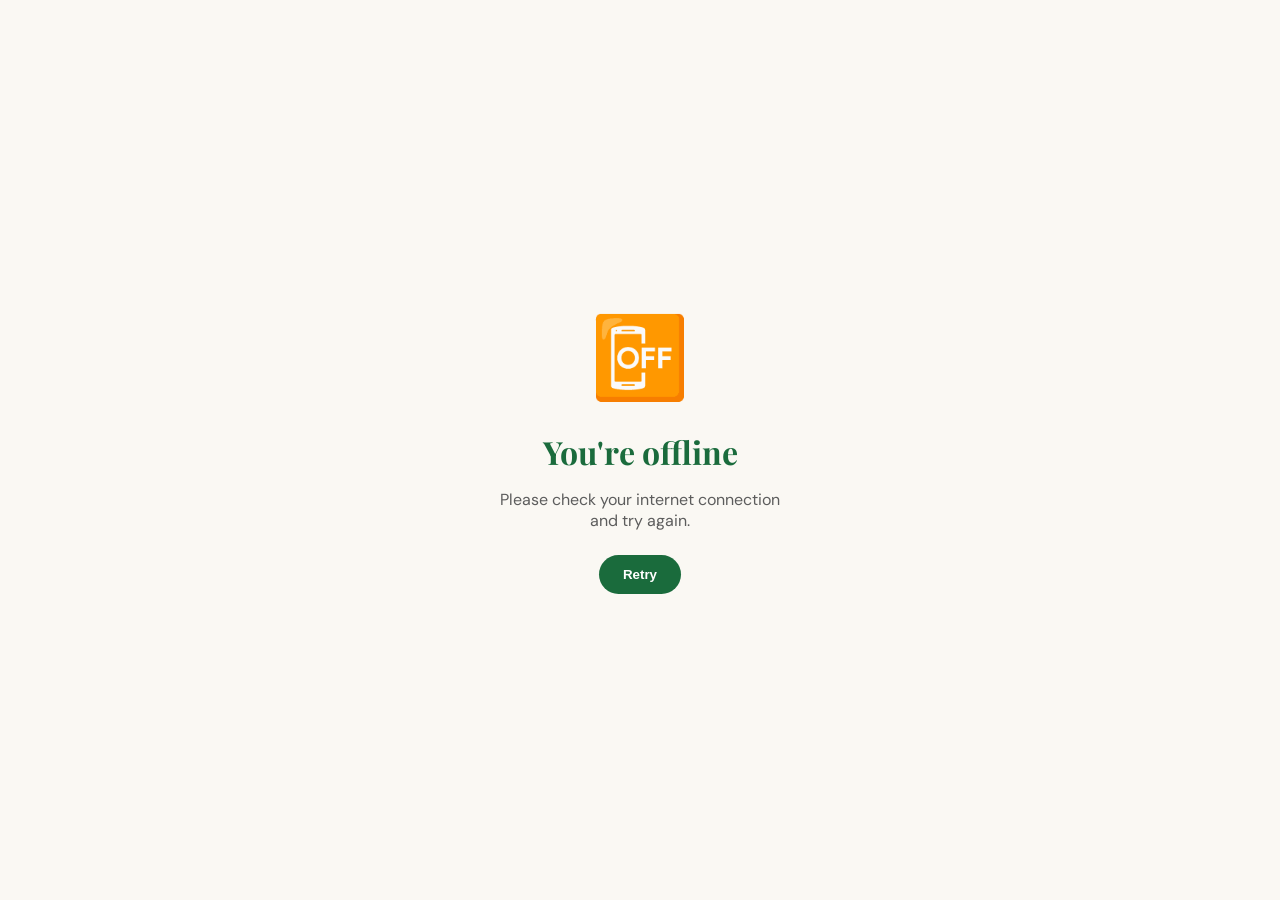
<file: offline.html>
<!DOCTYPE html>
<html lang="en">
<head>
  <meta charset="UTF-8">
  <meta name="viewport" content="width=device-width, initial-scale=1.0, user-scalable=yes">
  <title>Fresh Adat - Offline</title>
  <link href="https://fonts.googleapis.com/css2?family=Playfair+Display:wght@700&family=DM+Sans:wght@400;600&display=swap" rel="stylesheet">
  <style>
    body {
      font-family: 'DM Sans', sans-serif;
      background: #faf8f3;
      margin: 0;
      padding: 0;
      display: flex;
      justify-content: center;
      align-items: center;
      min-height: 100vh;
      text-align: center;
    }
    .offline-container {
      max-width: 300px;
      padding: 24px;
    }
    .offline-icon {
      font-size: 80px;
      margin-bottom: 20px;
    }
    h1 {
      font-family: 'Playfair Display', serif;
      color: #1a6b3c;
      margin: 0 0 10px 0;
    }
    p {
      color: #5c5c5c;
      margin-bottom: 24px;
    }
    button {
      background: #1a6b3c;
      color: white;
      border: none;
      padding: 12px 24px;
      border-radius: 40px;
      font-weight: 600;
      cursor: pointer;
    }
  </style>
</head>
<body>
  <div class="offline-container">
    <div class="offline-icon">📴</div>
    <h1>You're offline</h1>
    <p>Please check your internet connection and try again.</p>
    <button onclick="location.reload()">Retry</button>
  </div>
</body>
</html>
</file>
